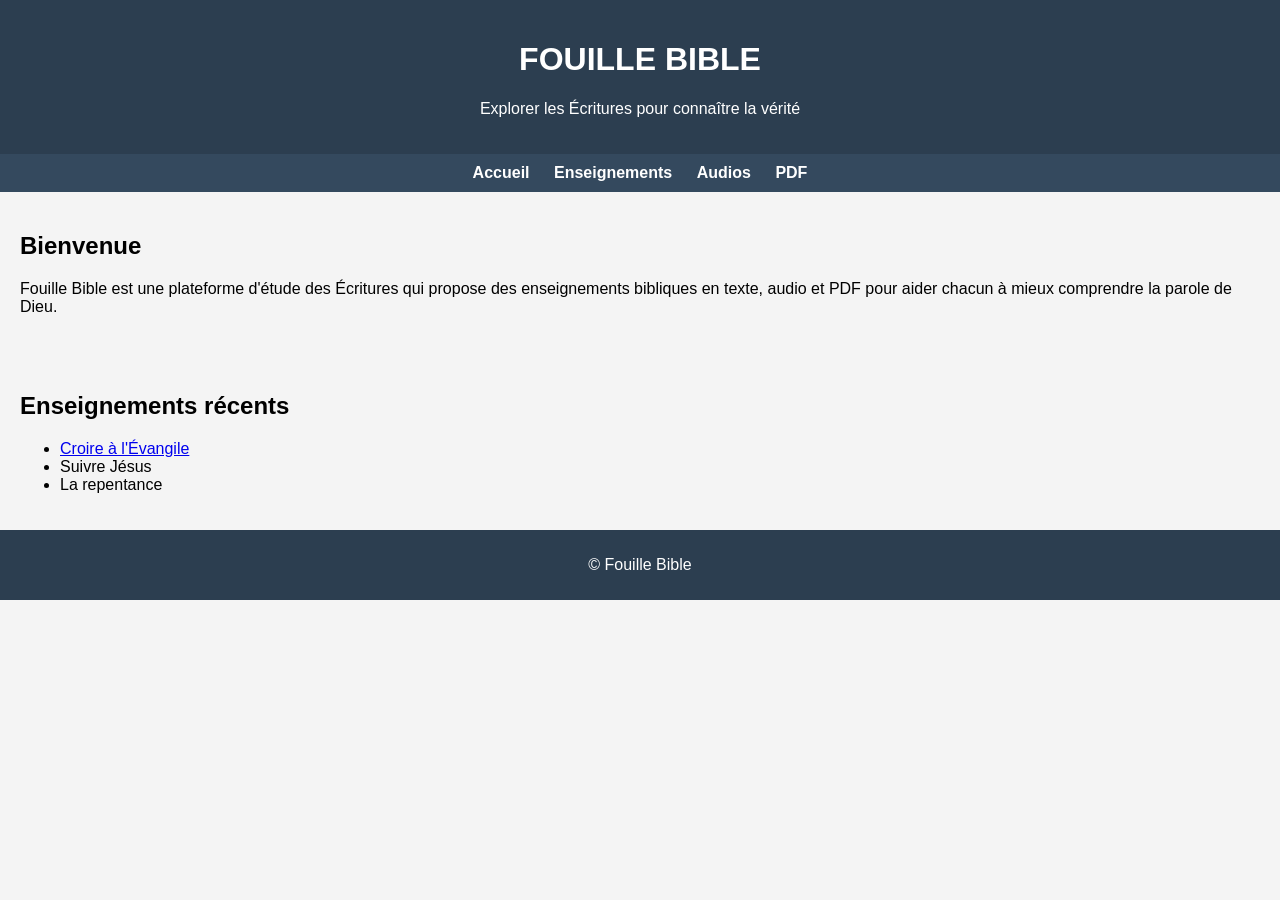
<file: index.html>
<!DOCTYPE html>
<html>

<head>
<meta charset="UTF-8">
<title>Fouille Bible</title>
<link rel="stylesheet" href="style.css">
</head>

<body>

<header>
<h1>FOUILLE BIBLE</h1>
<p>Explorer les Écritures pour connaître la vérité</p>
</header>

<nav>
<a href="#">Accueil</a>
<a href="#">Enseignements</a>
<a href="#">Audios</a>
<a href="#">PDF</a>
</nav>

<section>

<h2>Bienvenue</h2>

<p>
Fouille Bible est une plateforme d'étude des Écritures
qui propose des enseignements bibliques en texte,
audio et PDF pour aider chacun à mieux comprendre
la parole de Dieu.
</p>

</section>

<section>

<h2>Enseignements récents</h2>

<ul>

<li><a href="enseignement/croire-evangile.html">Croire à l'Évangile</a></li>

<li>Suivre Jésus</li>

<li>La repentance</li>

</ul>

</section>

<footer>

<p>© Fouille Bible</p>

</footer>

</body>

</html>
</file>
<file: style.css>
body {
font-family: Arial, sans-serif;
margin: 0;
background-color: #f4f4f4;
}

header {
background-color: #2c3e50;
color: white;
padding: 20px;
text-align: center;
}

nav {
background-color: #34495e;
padding: 10px;
text-align: center;
}

nav a {
color: white;
margin: 10px;
text-decoration: none;
font-weight: bold;
}

section {
padding: 20px;
}

footer {
background-color: #2c3e50;
color: white;
text-align: center;
padding: 10px;
}
</file>
